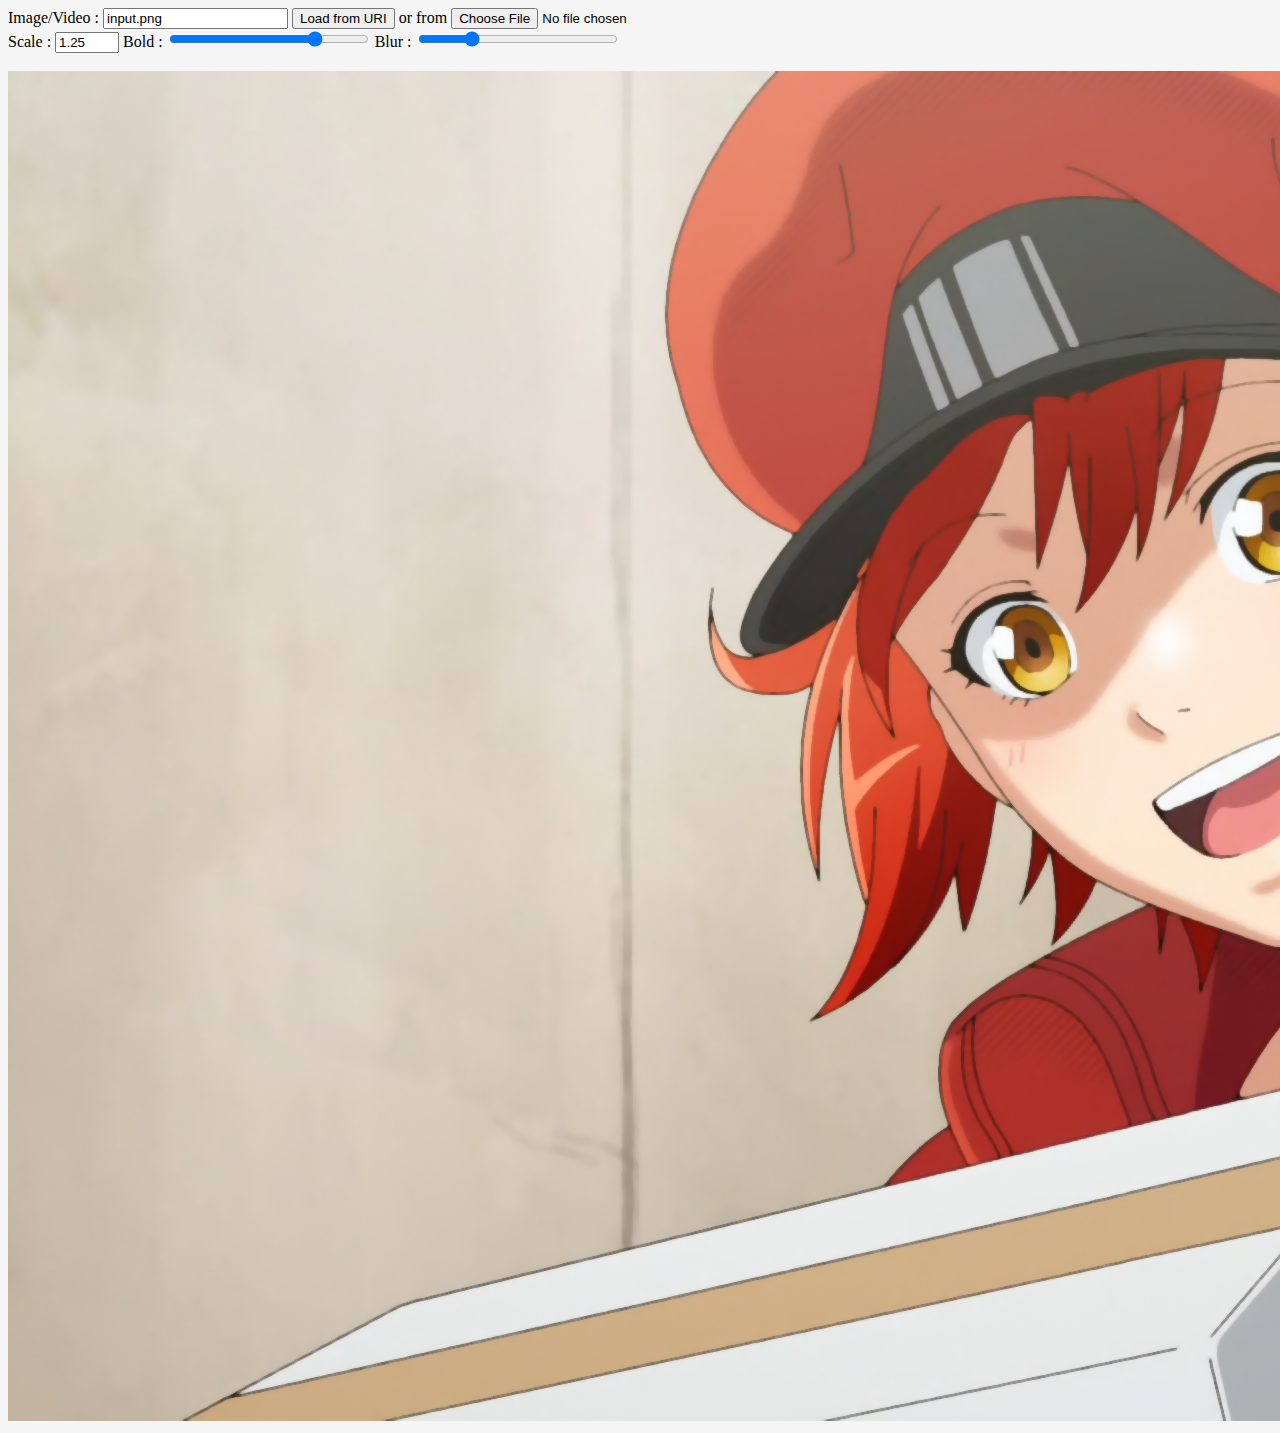
<file: web/index.html>
<!DOCTYPE html>
<html>
<head>
    <meta charset='utf-8'>
    <meta http-equiv='X-UA-Compatible' content='IE=edge'>
    <title>Anime4K</title>
    <meta name='viewport' content='width=device-width, initial-scale=1'>
    <link rel='stylesheet' type='text/css' media='screen' href='main.css'>
    <script src='main.js'></script>
</head>
<body onload="onLoad();">
    <div>
        <span>Image/Video :</span>
        <input type="text" id="txtSrc" value="input.png" placeholder="URI">
        <button onclick="onSourceChanged();">Load from URI</button>
        <span>or from</span>
        <input type="file" id="fileImg" accept="image/*,video/*" onchange="onSelectFile(this);">
    </div>
    <div>
        <span>Scale :</span>
        <input type="number" id="txtScale" value="1.25" min="1.0" max="4.0" step="0.1" onchange="onScaleChanged();">
        <span>Bold :</span>
        <input type="range" id="sliderBold" value="6" min="0.0001" max="8" step="0.001">
        <span>Blur :</span>
        <input type="range" id="sliderBlur" value="2" min="0.0001" max="8" step="0.001">
    </div>
    <br>
    <div>
        <canvas id="board" width="1280" height="720">Oops!</canvas>
    </div>
    <video id="movOrig" autoplay loop preload="auto" crossorigin="anonymous">
        Oops!
    </video>
</body>
</html>
</file>
<file: web/main.css>
body {
    background-color: whitesmoke;
}

canvas {
    background-color: black;
}

input[type=range] {
    width: 200px;
}

video {
    display: none;
}
</file>
